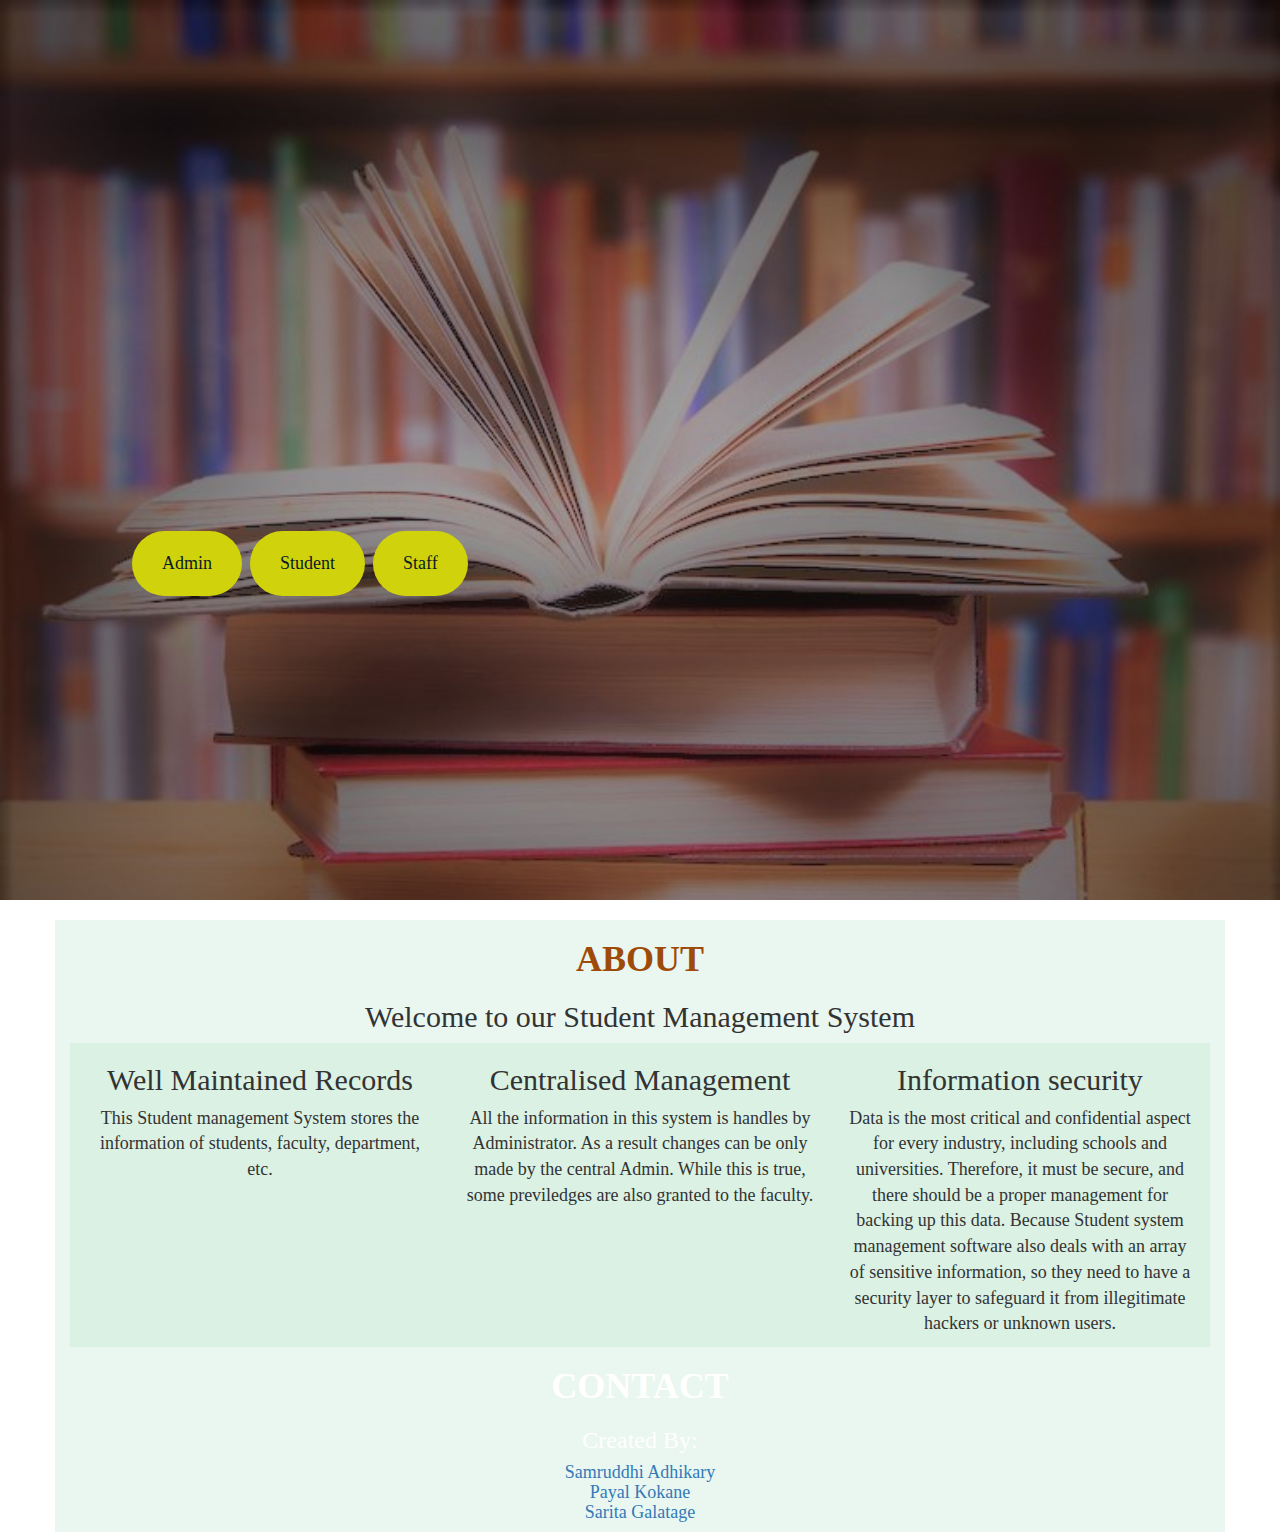
<file: index.html>
<!DOCTYPE html>
<html lang="en">

<head>
  <title>student Management</title>
  <meta charset="utf-8">
  <meta name="viewport" content="width=device-width, initial-scale=1">
  <link rel="stylesheet" href="css/my.css">
  <link rel="stylesheet" href="https://maxcdn.bootstrapcdn.com/bootstrap/3.4.1/css/bootstrap.min.css">
</head>

<body>
  <div class="row">
    <div class="container-fluid">
      <section class="home ">
        <div class="row">
          <div class="home-content col-lg-12">
            <h1>Student Management <br>System</h1>
            <br>
          </div>
          <div class="button-align col-lg-12">
            <a href="frontpages/Admin_login.html" class="btn-box">Admin</a>
            <a href="frontpages/Stud_login.html" class="btn-box">Student</a>
            <a href="frontpages/Staff_login.html" class="btn-box">Staff</a>
          </div>
        </div>
      </section>
    </div>
    <br>
    <div class="row">
      <div class="col-lg-12">
        <div class="about">
          <div class="container">
            <h1 class=" text-uppercase text-center" style="color:rgb(158, 74, 9)">
              <stroke><strong>About</strong></stroke>
            </h1>
            <h2 class="text-center">Welcome to our Student Management System
            </h2>

            <div class="container">
              <div class="row">
                <div class="col-lg-4  text-align">
                  <h2 class="text-center">Well Maintained Records</h2>
                  <p class="mytext text-center">This Student management System stores the information of students,
                    faculty, department,
                    etc. </p>
                </div>
                <div class="col-lg-4   text-align">
                  <h2 class="text-center">Centralised Management</h2>
                  <p class="mytext text-center">All the information in this system is handles by Administrator. As a result changes can be only made by the central Admin. While this is true, some previledges are also granted to the faculty.
                  </p>
                </div>
                <div class="col-lg-4  text-align">
                  <h2 class="text-center"> Information security</h2>
                  <p class="mytext text-center">Data is the most critical and confidential aspect for every industry,
                    including schools
                    and universities. Therefore, it must be secure, and there should be a proper management for backing
                    up
                    this data. Because Student system management software also deals with an array of sensitive
                    information, so
                    they need to have a security layer to safeguard it from illegitimate hackers or unknown users.</p>
                </div>
              </div>
            </div>
          </div>
        </div>
      </div>
      <br>
      <br>
      <div class="col-lg-12 text-center">
        <div class="contact">
          <div class="container">
            <h1 class="display-1 text-uppercase text-white text-center">
              <stroke><strong>Contact</strong></stroke>
            </h1>
            <h3>Created By:</h3>
            <h4><a href="sam.adhikary345@gmail.com">Samruddhi Adhikary</a><br>
              <a href=" payalkokane@gmail.com">Payal Kokane</a><br>
              <a href="sam.adhikary345@gmail.com">Sarita Galatage</a></h4>
          </div>
        </div>
      </div>
    </div>
  </div>
  <script src="https://ajax.googleapis.com/ajax/libs/jquery/3.6.4/jquery.min.js"></script>
  <script src="https://maxcdn.bootstrapcdn.com/bootstrap/3.4.1/js/bootstrap.min.js"></script>

</body>

</html>
</file>
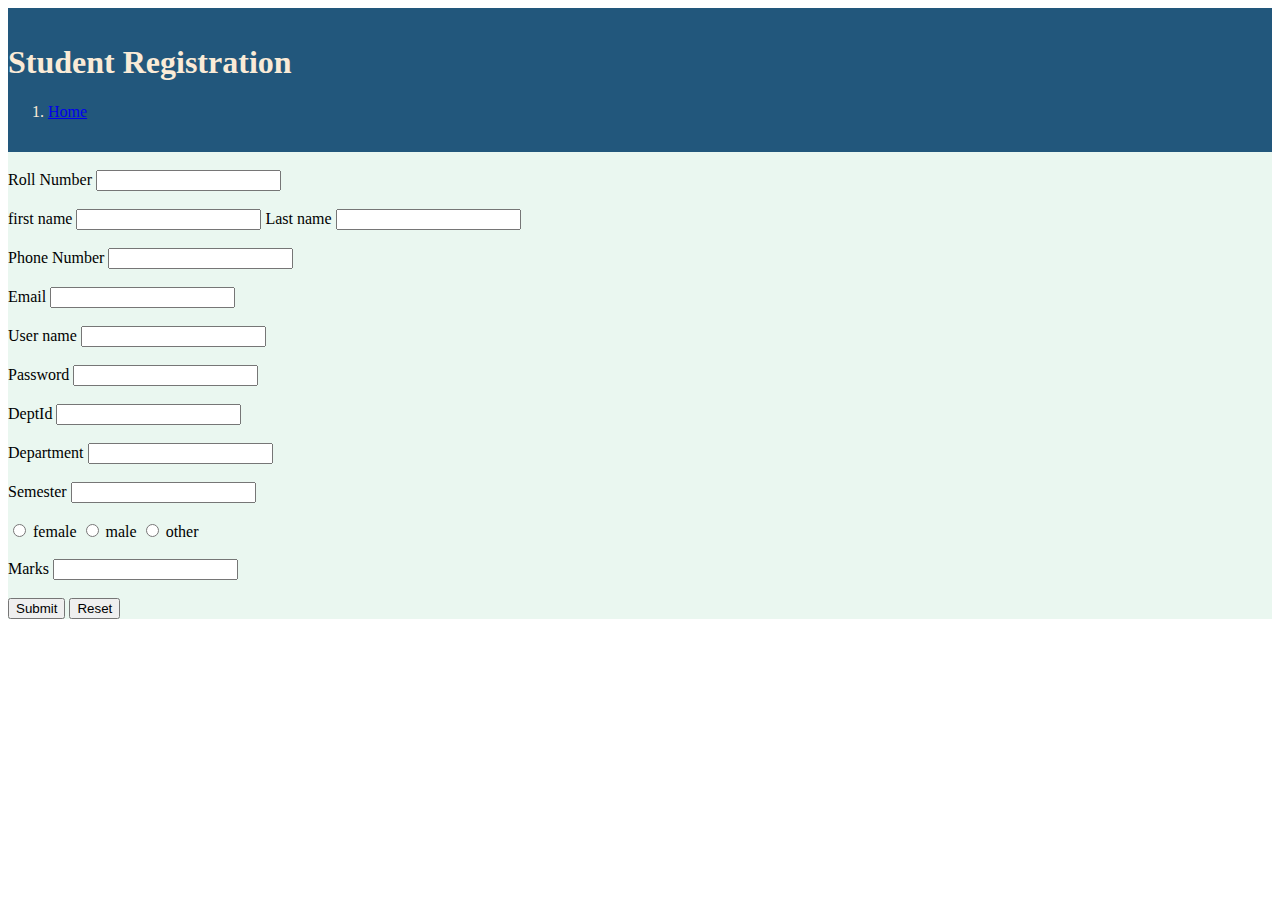
<file: serverpages/StudentRegForm.html>
<html>

<head>
  <link rel="stylesheet" href="https://cdn.jsdelivr.net/npm/bootstrap@4.6.2/dist/css/bootstrap.min.css"
    integrity="sha384-xOolHFLEh07PJGoPkLv1IbcEPTNtaed2xpHsD9ESMhqIYd0nLMwNLD69Npy4HI+N" crossorigin="anonymous">
  <script src="https://cdn.jsdelivr.net/npm/jquery@3.5.1/dist/jquery.slim.min.js"
    integrity="sha384-DfXdz2htPH0lsSSs5nCTpuj/zy4C+OGpamoFVy38MVBnE+IbbVYUew+OrCXaRkfj"
    crossorigin="anonymous"></script>
  <script src="https://cdn.jsdelivr.net/npm/bootstrap@4.6.2/dist/js/bootstrap.bundle.min.js"
    integrity="sha384-Fy6S3B9q64WdZWQUiU+q4/2Lc9npb8tCaSX9FK7E8HnRr0Jz8D6OP9dO5Vg3Q9ct"
    crossorigin="anonymous"></script>
    <link rel="stylesheet" href="../css/my.css">
</head>

<body>
  <div class="container-fluid ">
    <div class="row reg-title">
      <div class="col-sm-6">
    <div class="text-left ">
      <h1>Student Registration</h1>
    </div>
    </div>
    <div class="col-sm-6">
      <ol class="breadcrumb float-sm-right">
        <li class="breadcrumb-item"><a href="../index.html">Home</a></li>
      </ol>
    </div>
  </div>
  <div class="container">
    <div class="d-flex justify-content-center p-6">

      <form method="post" name="myform" action="StudentRegForm.php">
        <br>
        <div class="form-group">
          <label for="roll">Roll Number</label>
          <input type="number" name="roll" required><br>
        </div>
        <br>
        <div class="form-group">
          <label for="firstname">first name</label>
          <input type="text" name="firstname">
          <label for="lastname">Last name</label>
          <input type="text" name="lastname"><br>
        </div>
        <br>
        <div class="form-group">
          <label for="mobile">Phone Number</label>
          <input type="number" name="mobile" pattern="[\+]\d{2}\d{10}"><br>
        </div>
        <br>
        <div class="form-group">
          <label for="email">Email</label>
          <input type="email" name="email" required><br>
        </div>
        <br>
        <div class="form-group">
          <label for="username">User name</label>
          <input type="text" name="username" required><br>
        </div>
        <br>
        <div class="form-group">
          <label for="password">Password</label>
          <input type="password" name="password">
        </div>
        <br>
        
        <div class="form-group">
          <label for="deptid">DeptId</label>
          <input type="number" id= "did" onkeypress="changed()" name="deptid" required><br>
        </div>
        <br>
        <div class="form-group">
          <label for="dept">Department</label>
          <input type="text" id="dn" name="dept" required><br>
        </div>
        <br>
        <div class="form-group">
          <label for="sem">Semester</label>
          <input type="text" name="sem" required><br>
        </div>
        <br>
        <div class="form-group">
          <input type="radio" value="female" name="gender">
          <label for="female">female</label>
          <input type="radio" value="male" name="gender">
          <label for="male">male</label>
          <input type="radio" value="other" name="gender">
          <label for="other">other</label><br>
        </div>
        <br>
        <div class="form-group">
          <label for="marks">Marks</label>
          <input type="number" name="marks"> <br>
        </div>
        <br>

        <input type="submit" name="register">
        <input type="reset">

      </form>
    </div>
    </div>
  </div>
</body>


</html>
</file>
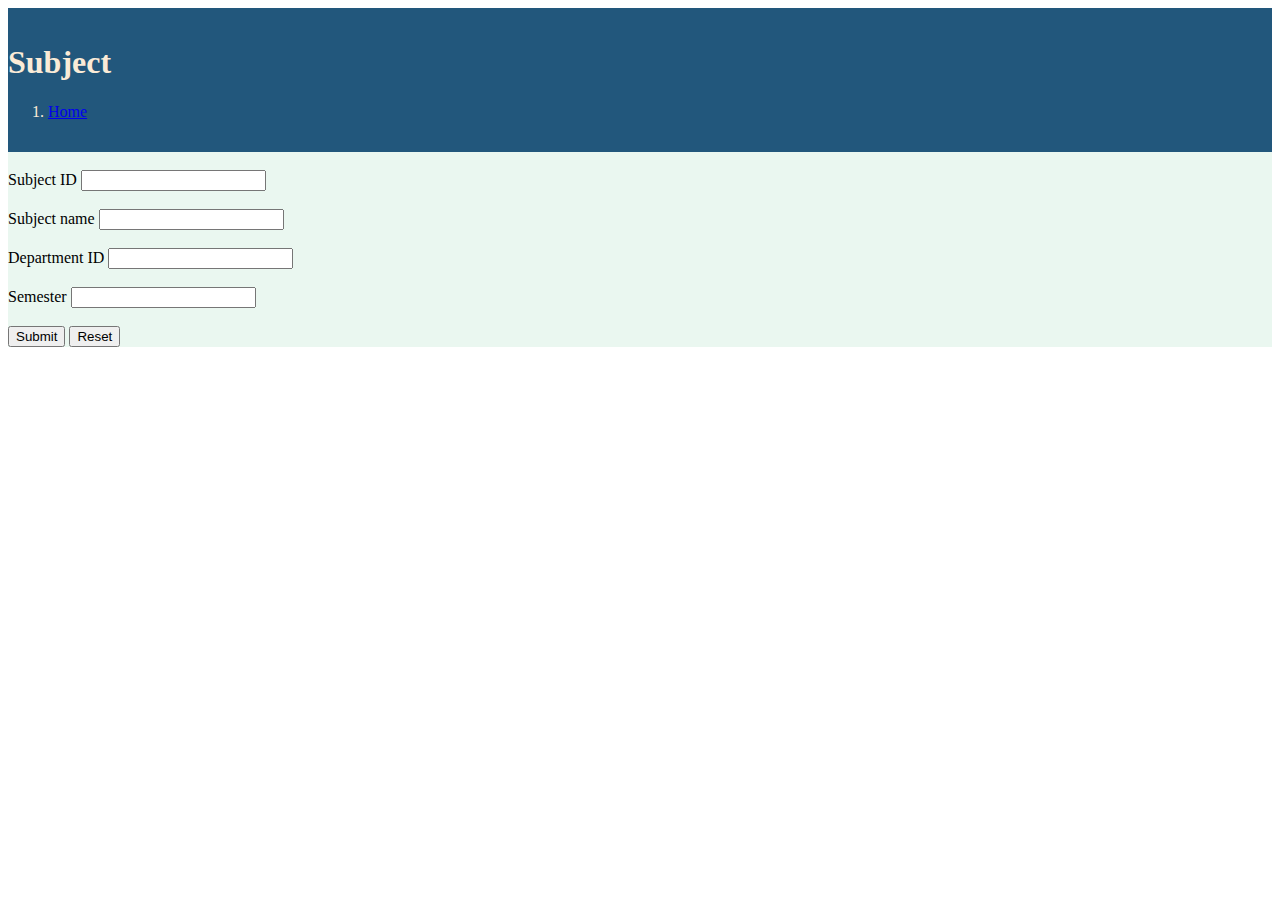
<file: serverpages/subjects.html>
<html>

<head>
  <link rel="stylesheet" href="https://cdn.jsdelivr.net/npm/bootstrap@4.6.2/dist/css/bootstrap.min.css"
    integrity="sha384-xOolHFLEh07PJGoPkLv1IbcEPTNtaed2xpHsD9ESMhqIYd0nLMwNLD69Npy4HI+N" crossorigin="anonymous">
  <script src="https://cdn.jsdelivr.net/npm/jquery@3.5.1/dist/jquery.slim.min.js"
    integrity="sha384-DfXdz2htPH0lsSSs5nCTpuj/zy4C+OGpamoFVy38MVBnE+IbbVYUew+OrCXaRkfj"
    crossorigin="anonymous"></script>
  <script src="https://cdn.jsdelivr.net/npm/bootstrap@4.6.2/dist/js/bootstrap.bundle.min.js"
    integrity="sha384-Fy6S3B9q64WdZWQUiU+q4/2Lc9npb8tCaSX9FK7E8HnRr0Jz8D6OP9dO5Vg3Q9ct"
    crossorigin="anonymous"></script>
    <link rel="stylesheet" href="../css/my.css">
</head>

<body>
  <div class="container-fluid ">
    <div class="row reg-title">
      <div class="col-sm-6">
    <div class="text-left ">
      <h1>Subject</h1>
    </div>
    </div>
    <div class="col-sm-6">
      <ol class="breadcrumb float-sm-right">
        <li class="breadcrumb-item"><a href="../index.html">Home</a></li>
      </ol>
    </div>
  </div>
  <div class="container">
    <div class="d-flex justify-content-center p-6">

      <form method="post" action="SubReg.php">
        <div class="form-group">
          <br>
          <label for="subid">Subject ID</label>
          <input type="number" name="subid"><br>
          </div>
          <br>
          <div class="form-group">
          <label for="subn">Subject name</label>
          <input type="text" name="subn"><br>
        </div>
        <br>
        <div class="form-group">
          <label for="deptid">Department ID</label>
          <input type="number" name="deptid" ><br>
        </div>
        <br>
        <div class="form-group">
            <label for="sem">Semester</label>
            <input type="number" name="sem" ><br>
          </div>
          <br>
        <input type="submit" name="register">
        <input type="reset">

      </form>
    </div>
    </div>
  </div>
</body>

</html>
</file>
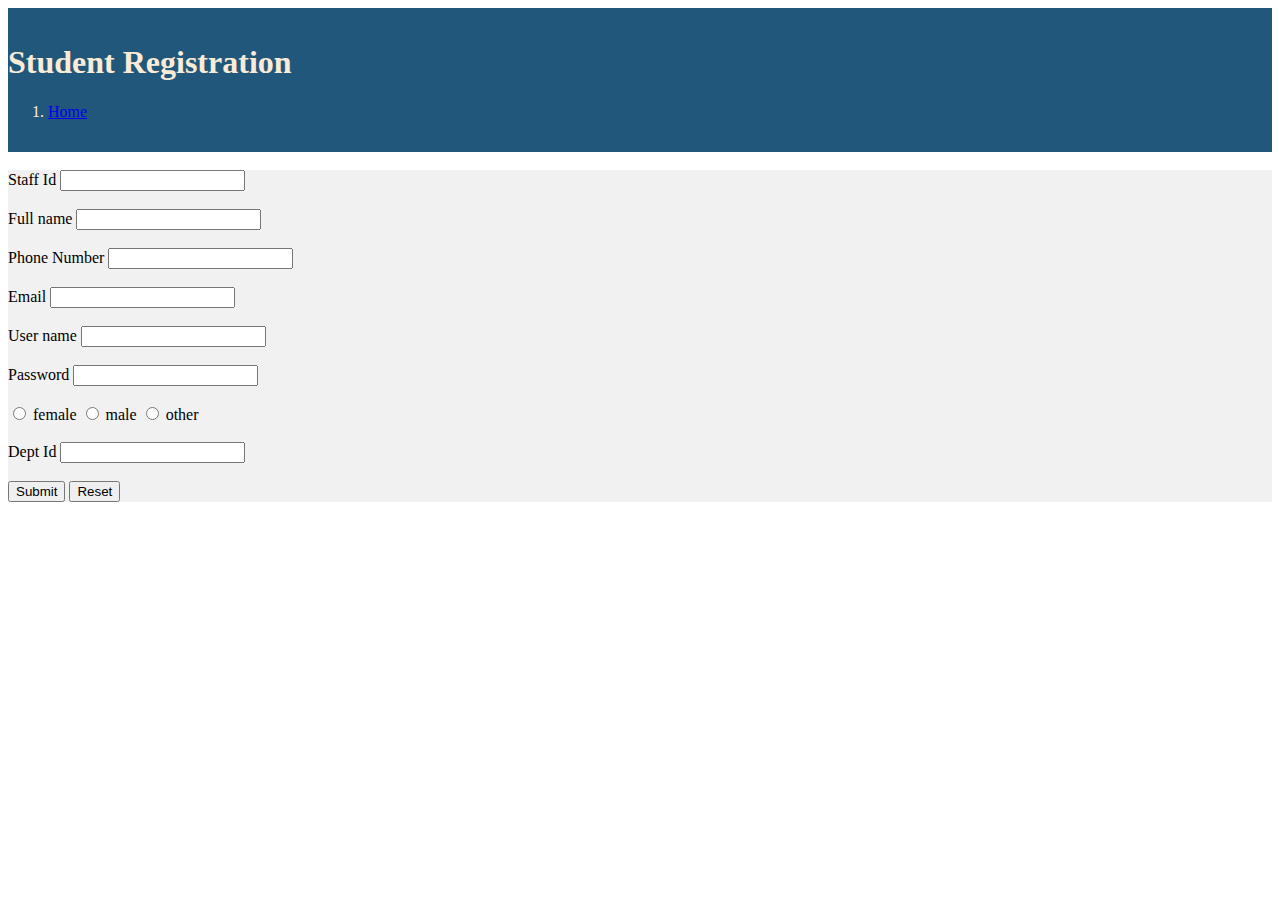
<file: serverpages/TeacherRegForm.html>
<html>

<head>
  <link rel="stylesheet" href="https://cdn.jsdelivr.net/npm/bootstrap@4.6.2/dist/css/bootstrap.min.css"
    integrity="sha384-xOolHFLEh07PJGoPkLv1IbcEPTNtaed2xpHsD9ESMhqIYd0nLMwNLD69Npy4HI+N" crossorigin="anonymous">
  <script src="https://cdn.jsdelivr.net/npm/jquery@3.5.1/dist/jquery.slim.min.js"
    integrity="sha384-DfXdz2htPH0lsSSs5nCTpuj/zy4C+OGpamoFVy38MVBnE+IbbVYUew+OrCXaRkfj"
    crossorigin="anonymous"></script>
  <script src="https://cdn.jsdelivr.net/npm/bootstrap@4.6.2/dist/js/bootstrap.bundle.min.js"
    integrity="sha384-Fy6S3B9q64WdZWQUiU+q4/2Lc9npb8tCaSX9FK7E8HnRr0Jz8D6OP9dO5Vg3Q9ct"
    crossorigin="anonymous"></script>
    <link rel="stylesheet" href="../css/my.css">
</head>

<body>
  <body>
  <div class="container-fluid ">
    <div class="row reg-title">
      <div class="col-sm-6">
        <div class="text-left ">
          <h1>Student Registration</h1>
        </div>
      </div>
      <div class="col-sm-6">
        <ol class="breadcrumb float-sm-right">
          <li class="breadcrumb-item"><a href="../index.html">Home</a></li>
        </ol>
      </div>
    </div>
    <br>
    <div class="container">

      <div class="d-flex justify-content-center p-6" style="Background-color:rgb(241, 241, 241)">
        <form method="post" action="TeacherRegForm.php">
          <div class="form-group">
            <label for="Id">Staff Id</label>
            <input type="number" name="Id">
          </div>
          <br>
          <div class="form-group">
            <label for="firstname">Full name</label>
            <input type="text" name="fname">
          </div>
          <br>
          <div class="form-group">
            <label for="mobile">Phone Number</label>
            <input type="number" name="mobile"><br>
          </div>
          <br>
          <div class="form-group">
            <label for="email">Email</label>
            <input type="email" name="email" required><br>
          </div>
          <br>
          <div class="form-group">
            <label for="username">User name</label>
            <input type="text" name="username" required><br>
          </div>
          <br>
          <div class="form-group">
            <label for="password">Password</label>
            <input type="password" name="password">
          </div>
          <br>
          <div class="form-group">

            <input type="radio" value="female" name="gender">
            <label for="female">female</label>
            <input type="radio" value="male" name="gender">
            <label for="male">male</label>
            <input type="radio" value="other" name="gender">
            <label for="other">other</label><br>
          </div>
          <br>
          <div class="form-group">
            <label for="Detpid">Dept Id</label>
            <input type="number" name="deptid">
          </div>
          <br>
          <input type="submit" name="register">
          <input type="reset">

        </form>
      </div>
    </div>
</body>

</html>
</file>
<file: css/my.css>
.center-text h3{
    text-align: center;
}

.jumbotron{
    font-family: 'Times New Roman', Times, serif;
    font-size: large;
    font-style: italic;
}
.button-align{
  display: flex;
  flex-wrap: wrap;
  margin-top: 50px;
}
.sys-back{
  background: url("../img/art-books-1.jpg");
  padding: 25px 0;
  color: antiquewhite;
  font-style: italic;
  font-family: 'Times New Roman', Times, serif;
}
.boxes{
  padding: 45px 0;
}
.back-white{
  color: antiquewhite;
}
.reg-title{
  background-color: #22577c;
  color: antiquewhite;
  padding-bottom: 15px;
  padding-top: 15px;
}
.button-align a{
  color: #081b29;
}
.btn-box{
   border: 20px;
   color: rgb(20, 18, 18);
   padding: 20px 30px;
   text-align: center;
   font-size: 18px;
   font-family: 'Times New Roman', Times, serif;
   margin: 4px 4px;
   border-radius: 50px;
   background: rgb(208, 211, 12);

  }
.btn-box:hover{
   color: rgb(78, 57, 8);
   box-shadow: 0 0 5px cyan,
   0 0 25px cyan,0 0 50px cyan,
   0 0 100px cyan,0 0 200px cyan;
  text-decoration: none;
  }
.container{
   font-family: 'Times New Roman', Times, serif;
}
  .container{
   font-family: 'Times New Roman', Times, serif;
   display: block;
   max-width: 100%;
   height: auto;
   background-color: rgba(166, 221, 192, 0.236);
  }
  .about-container{
   font-family: 'Times New Roman', Times, serif;
   
   background-color: rgba(166, 221, 192, 0.236);
  }
.contact{
   font-family: 'Times New Roman', Times, serif;
   background: url("../img/b2.jpg");
   background-attachment: fixed;
   background-size: cover;
   color: rgb(255, 255, 254);
  }

 .login-title{
    background: url("../img/art-books-1.jpg") ;
    background-size: cover;
    background-attachment: fixed;
  }
.home{
    position: relative;
    width: 100%;
    justify-content: space-between;
    height: 100vh;
    background-size: cover;
    background-position: center;
    display: flex;
    align-items: center;
    padding:40px 10% 0;
    background: url("../img/art-books-1.jpg") ;
    background-size: cover;
    background-attachment: fixed;
}
.home-content{
    max-width: 600px;
}
.home-content h1{
  font-size: 56px;
  font-weight: 700;
  margin: -3px 0;
  opacity: 0;
  animation: slideBottom 1s ease forwards;
  animation-delay:1s;
  color: rgb(223, 247, 189);
}
.home-sci a{
    display: inline-flex;
    justify-content: center;
    align-items: center;
    width: 40px;
    height: 40px;
    background-color: #0ef,hsl(337, 90%, 60%);
    border: 2px solid #0ef;
    border-radius: 50%;
    font-size: 20px;
    color: #0ef;
    text-decoration: none;
    transition: .5s ease;
    opacity: 0;
    animation: slideLeft 1s ease forwards;
    animation-delay: calc(.2s * var(--i));
    margin: 30px 15px 30px 0;
}
  .home-sci a:hover{
    background: #0ef;
    color: #081b29;
    box-shadow: 0 0 20px #0ef;
}

.mytext{
font-size:large;
}
.text-align{
  text-align: justify;
}
@keyframes slideLeft{
    0%{
      transform: translateY(-100px);
      opacity: 0;
    }
    100%{
      transform: translateY(0px);
      opacity: 1;
    }
  }
 
@keyframes slideBottom{
    0%{
      transform: translateY(-100px);
      opacity: 0;
    }
    100%{
      transform: translateY(0px);
      opacity: 1;
    }
  }
</file>
